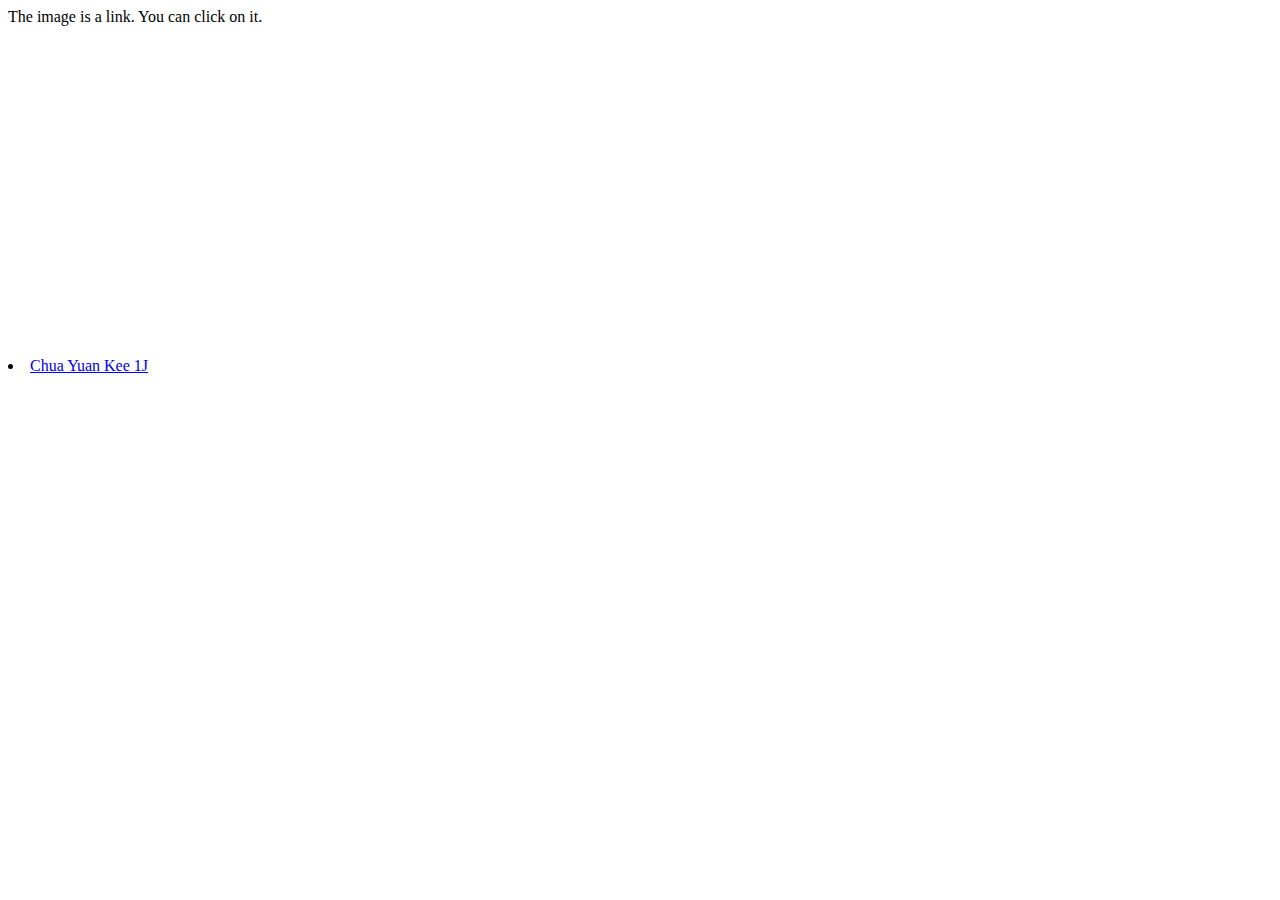
<file: index.html>
<hmtl>
<body>
<p>The image is a link. You can click on it.</p>
<iframe width="560" height="315" src="https://www.youtube.com/embed/TbR_rakilds" frameborder="0" allow="accelerometer; autoplay; encrypted-media; gyroscope; picture-in-picture" allowfullscreen></iframe>
</body>
</html>
<li><a href="https://github.com/ChuaYuanKee23">Chua Yuan Kee 1J</a></li>
</file>
